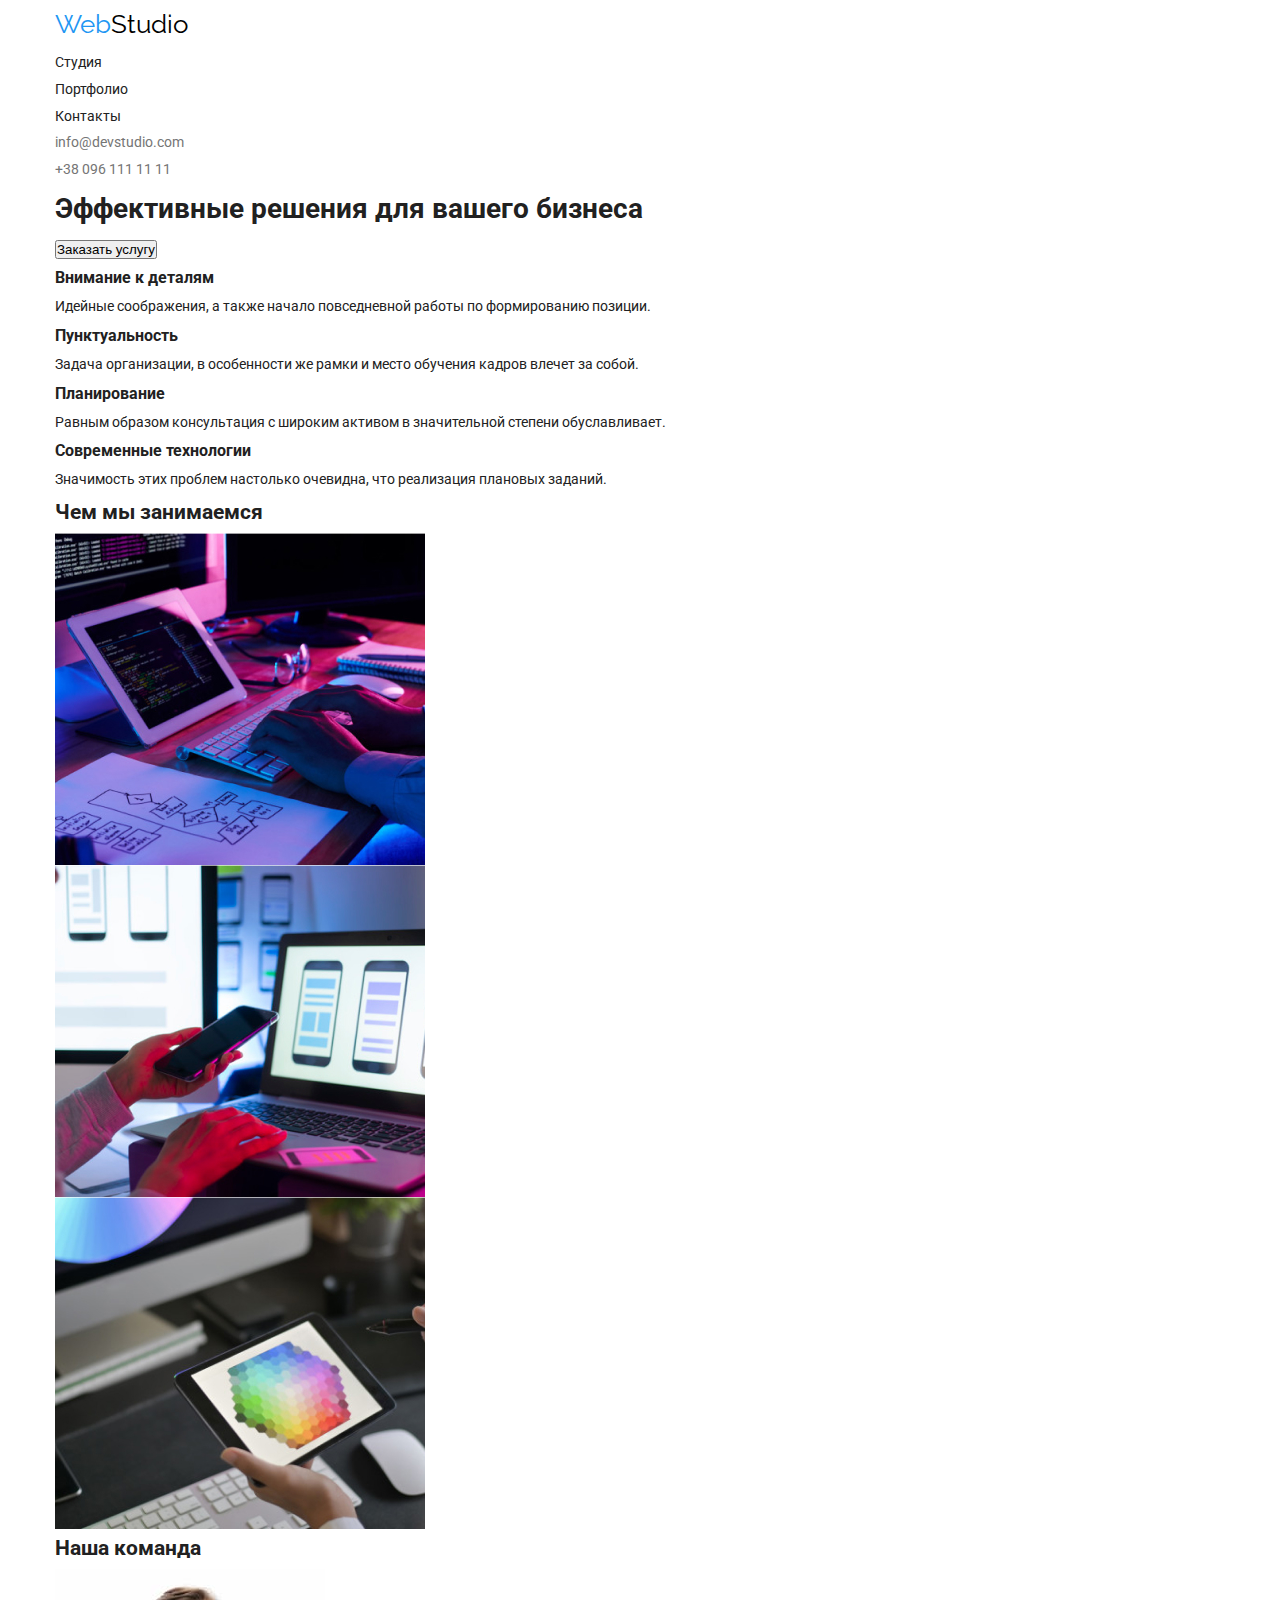
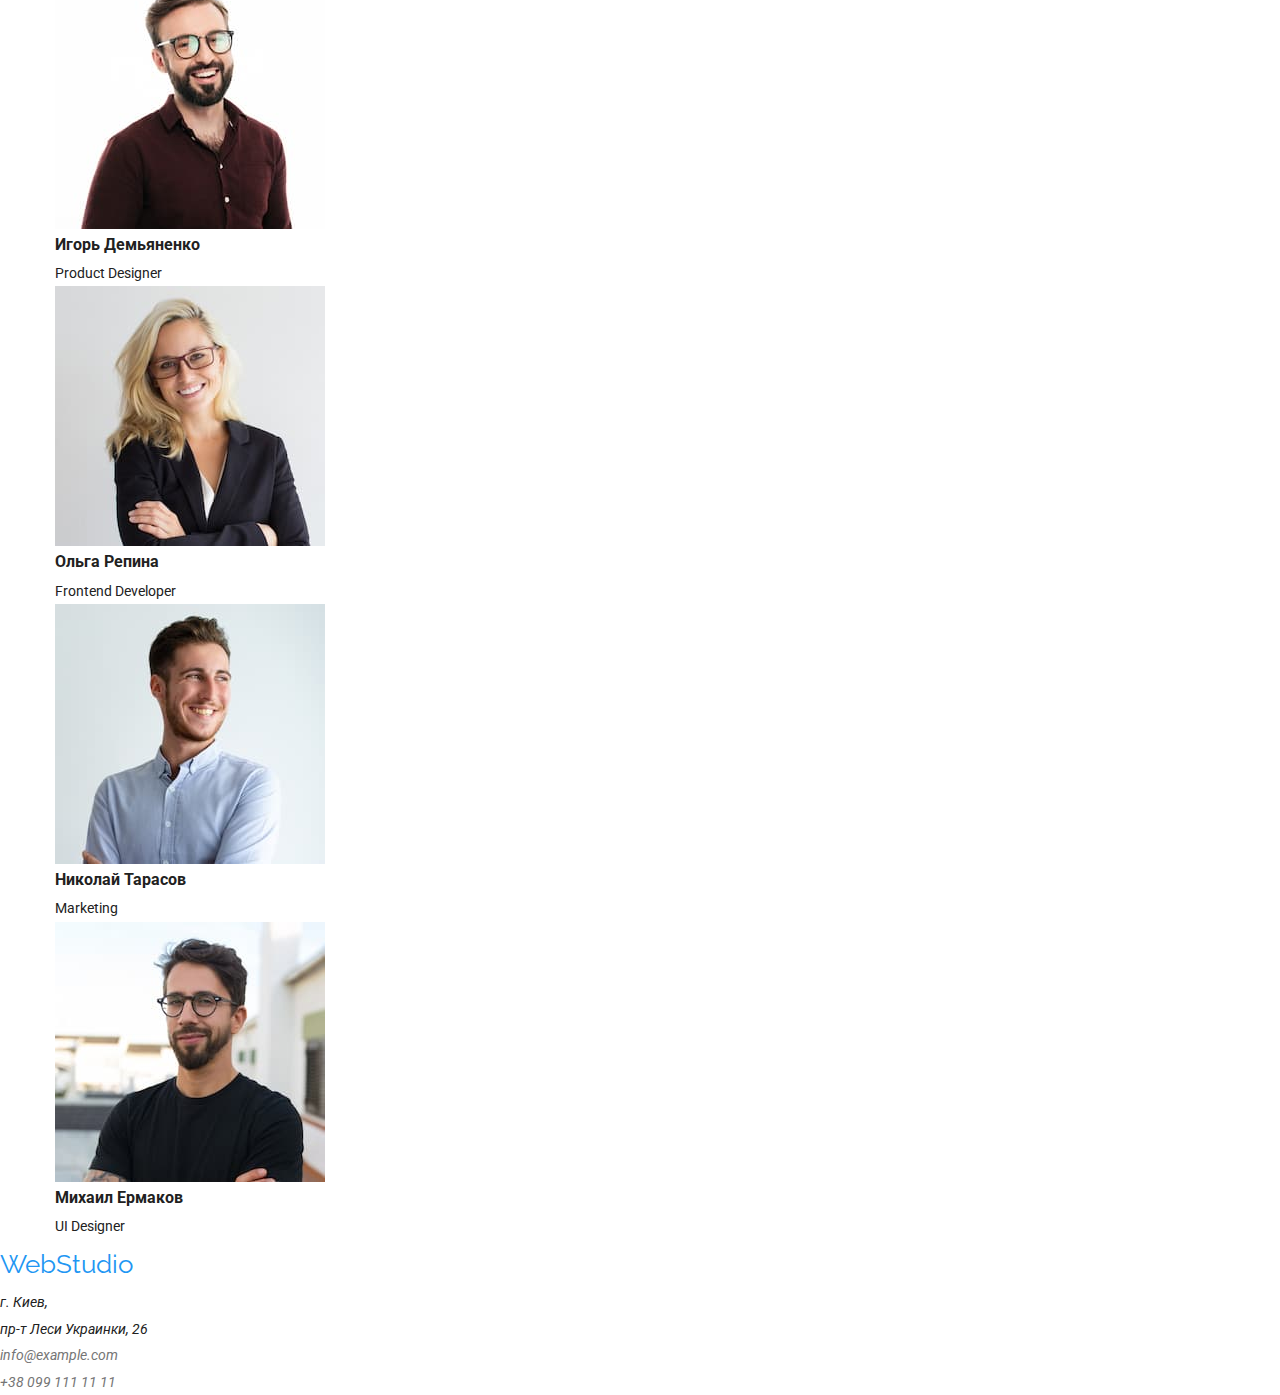
<file: index.html>
<!DOCTYPE html>
<html lang="ru">
    <head>
        <meta charset="UTF-8">
        <meta http-equiv="X-UA-Compatible" content="IE=edge">
        <meta name="viewport" content="width=device-width, initial-scale=1.0">
        <title>Web Studio</title>
        <link rel="preconnect" href="https://fonts.gstatic.com">
        <link href="https://fonts.googleapis.com/css2?family=Raleway:wght@700&family=Roboto:wght@400;500;700;900&display=swap"
            rel="stylesheet">
        <link rel="stylesheet" href="./css/style.css"/>
    </head>
    <body>
        <header class="header">
            <div class="container">
                <nav>
                    <a href="index.html" class="logo" lang="en"> <span>Web</span>Studio</a>
                    <ul class="nav-list">
                        <li><a href="index.html">Студия</a></li>
                        <li><a href="portfolio.html">Портфолио</a></li>
                        <li><a href="">Контакты</a></li>
                    </ul>
                    <ul class="link">
                        <li><a href="mailto:info@devstudio.com">info@devstudio.com</a></li>
                        <li><a href="tel:+380961111111">+38 096 111 11 11</a></li>  
                    </ul>
                </nav>
            </div>     
        </header> 
        <main>
            <div class="container">
                <section>
                    <h1>Эффективные решения для вашего бизнеса</h1>
                    <button type="button">Заказать услугу</button>  
                </section>      
            </div>
            <div class="container">
                <section>
                    <ul>
                        <li><h3>Внимание к деталям</h3>
                        <p>Идейные соображения, а также начало повседневной работы по формированию позиции.</p></li>
                        <li><h3>Пунктуальность</h3>
                        <p>Задача организации, в особенности же рамки и место обучения кадров влечет за собой.</p></li>
                        <li><h3>Планирование</h3>
                        <p>Равным образом консультация с широким активом в значительной степени обуславливает.</p></li>
                        <li><h3>Современные технологии</h3>
                        <p>Значимость этих проблем настолько очевидна, что реализация плановых заданий.</p></li>           
                    </ul>
                </section>
            </div> 
            <div class="container">
                <section>
                    <ul>
                        <li><h2>Чем мы занимаемся</h2></li>
                        <li><img src="./images/img.jpg" alt="розработка сайта"></li>
                        <li><img src="./images/img(1).jpg" alt="мобильные приложения"></li>
                        <li><img src="./images/img(2).jpg" alt="дизай"></li>
                    </ul>
                </section>
            </div>
            <div class="container">
                <section>
                    <h2>Наша команда</h2>
                    <ul>
                        <li>
                            <img src="./images/img(3).jpg" alt="Игорь Демьяненко" width="270">
                            <h3>Игорь Демьяненко</h3>
                            <p lang="en">Product Designer</p>
                        </li>
                        <li>
                            <img src="./images/img(4).jpg" alt="Ольга Репина" width="270">
                            <h3>Ольга Репина</h3>
                            <p lang="en">Frontend Developer</p>
                        </li>
                        <li>
                            <img src="./images/img(5).jpg" alt="Николай Тарасов" width="270">
                            <h3>Николай Тарасов</h3>
                            <p lang="en">Marketing</p>
                        </li>
                        <li>
                            <img src="./images/img(6).jpg" alt="Михаил Ермаков" width="270">
                            <h3>Михаил Ермаков</h3>
                            <p lang="en">UI Designer</p>
                        </li>
                    </ul>
                </section> 
             </div>
        </main> 
        <footer>
            <div>
                <a href="index.html" class="logo" lang="en"><span>Web</span><span class="logo-white">Studio</span></a>
                <address>
                    <p>г. Киев,<br> пр-т Леси Украинки, 26</p>
                    <ul class="link">
                        <li><a href="mail:info@example.com">info@example.com</a></li>
                        <li><a href="tel:+380991111111">+38 099 111 11 11</a></li>
                    </ul>
                </address> 
            </div>
        </footer>   
    </body>
</html>
</file>
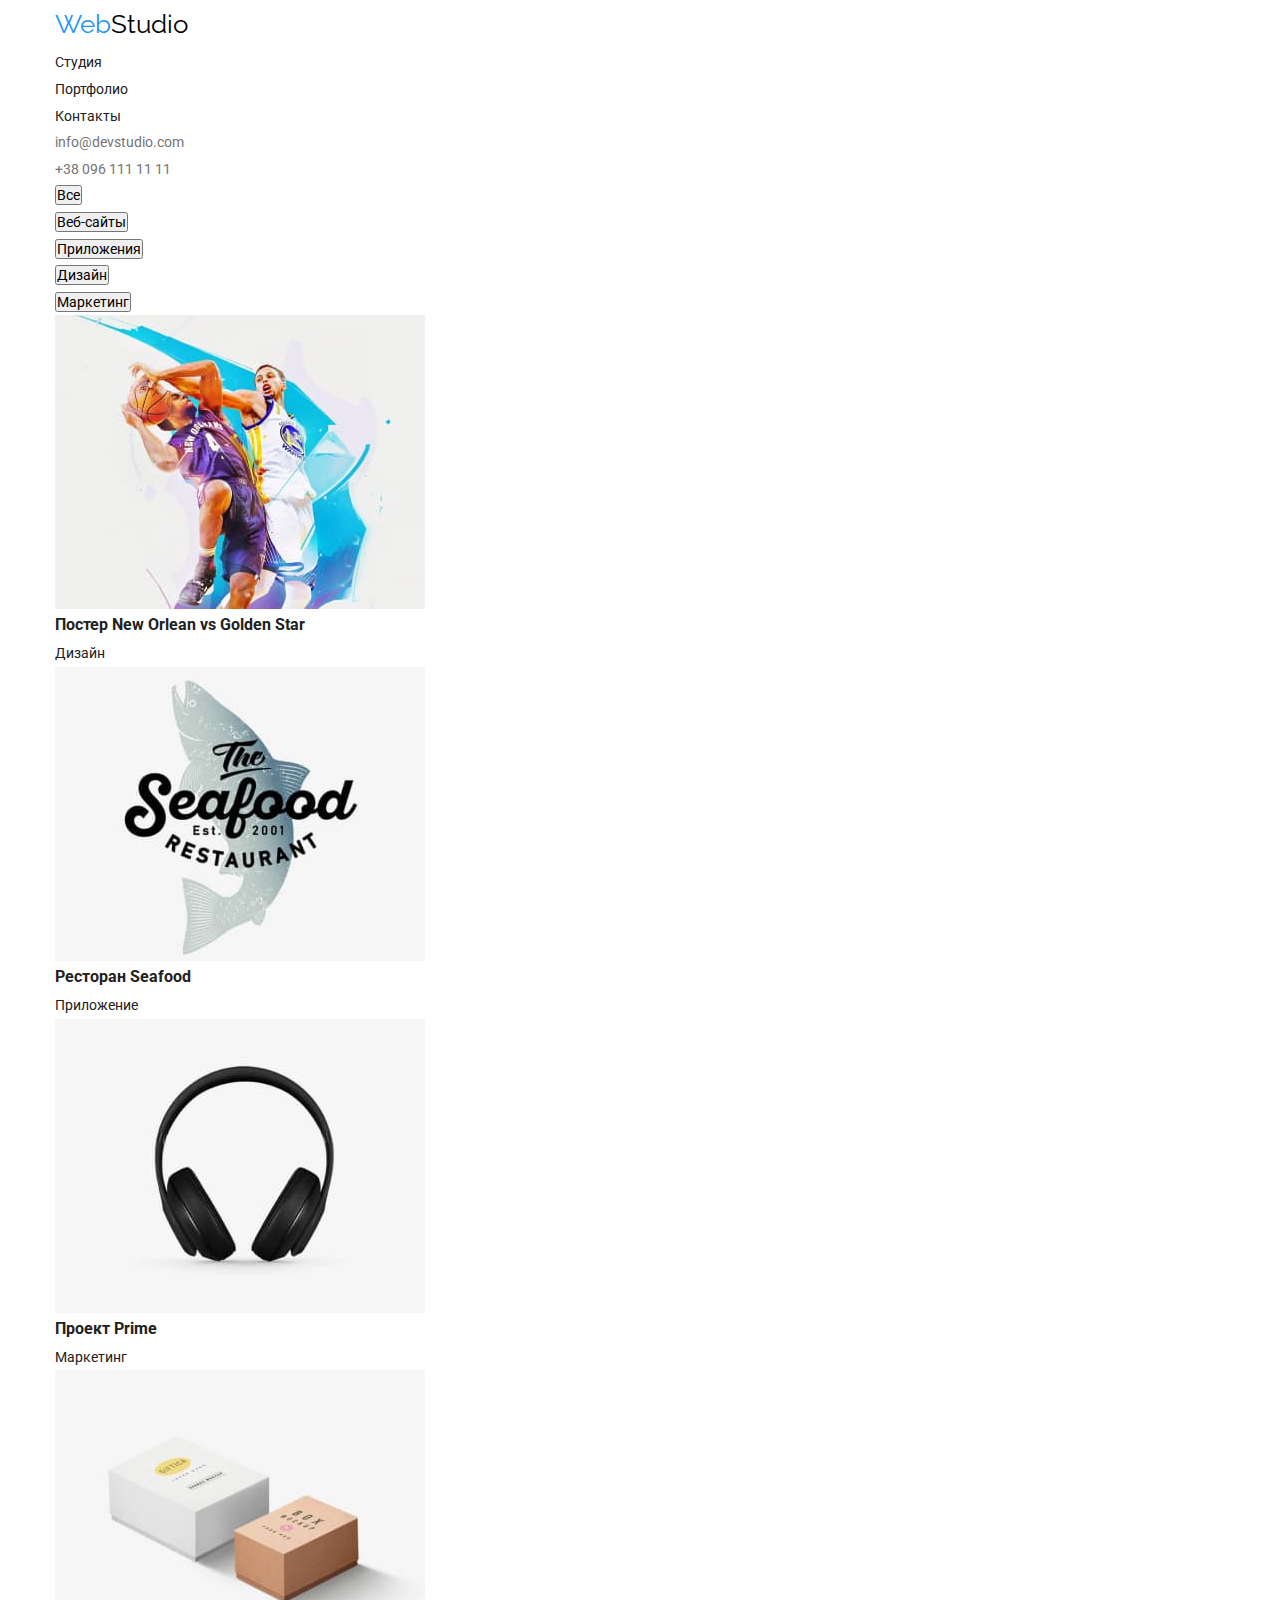
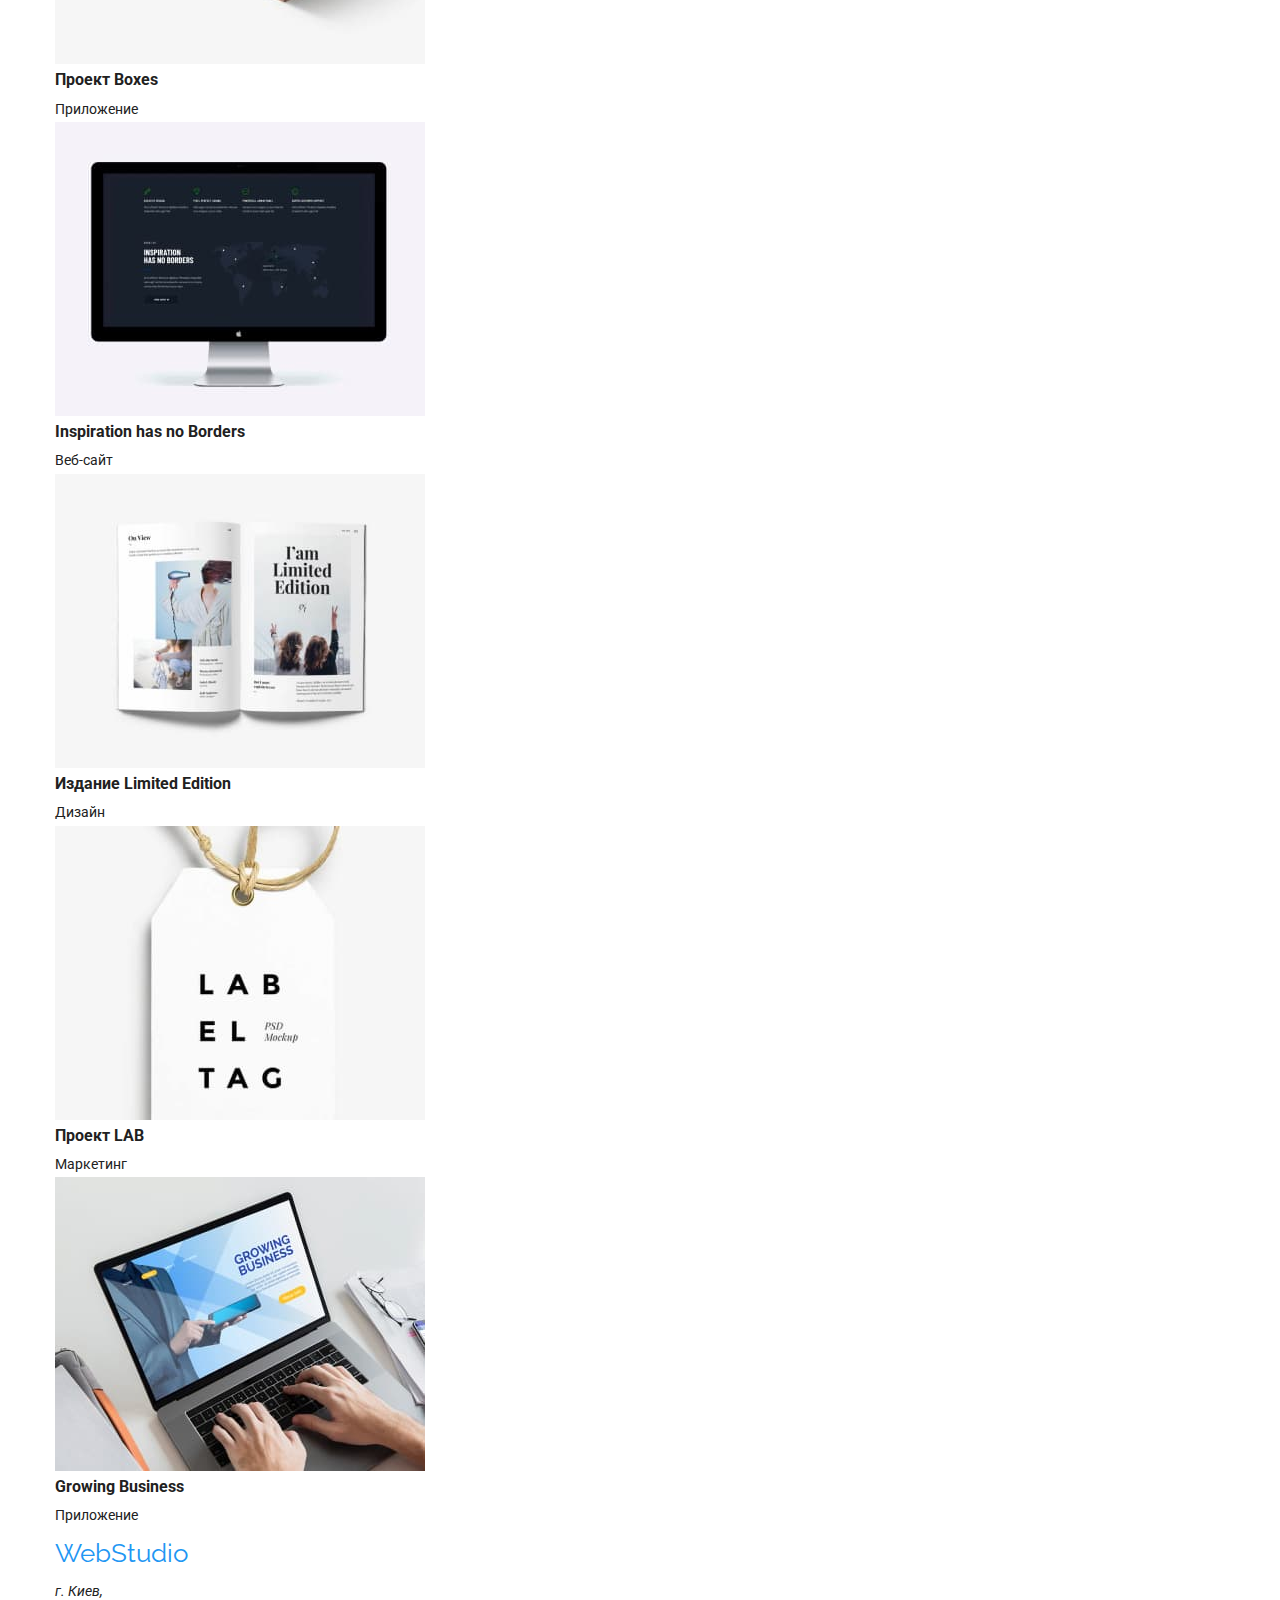
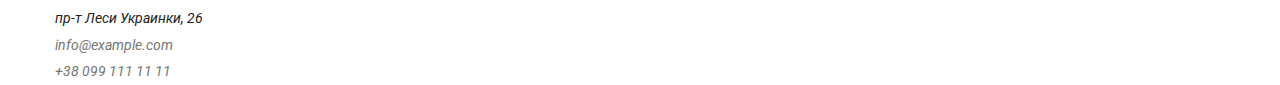
<file: portfolio.html>
<!DOCTYPE html>
<html lang="ru">
<head>
    <meta charset="UTF-8">
    <meta http-equiv="X-UA-Compatible" content="IE=edge">
    <meta name="viewport" content="width=device-width, initial-scale=1.0">
    <title>Portfolio</title>
    <link rel="stylesheet" href="https://cdnjs.cloudflare.com/ajax/libs/modern-normalize/1.0.0/modern-normalize.min.css" />
    <link rel="preconnect" href="https://fonts.gstatic.com">
    <link href="https://fonts.googleapis.com/css2?family=Raleway:wght@700&family=Roboto:wght@400;500;700;900&display=swap"
        rel="stylesheet">
    <link rel="stylesheet" href="./css/style.css"/>
</head>
<body>
    <header class="header">
        <div class="container">
            <nav>
                <a href="index.html" class="logo" lang="en"> <span>Web</span>Studio</a>
                <ul class="nav-list">
                    <li class="item"><a href="index.html">Студия</a></li>
                    <li class="item"><a href="portfolio.html">Портфолио</a></li>
                    <li class="item"><a href="">Контакты</a></li>
                </ul>
                <ul class="link">
                    <li><a href="mailto:info@devstudio.com">info@devstudio.com</a></li>
                    <li><a href="tel:+380961111111">+38 096 111 11 11</a></li>
                </ul>
            </nav>
        </div>
    </header>
    <main>
        <div class="container">
            <ul class="list-button">
                <li><button type="button">Все</button></li>
                <li><button type="button">Веб-сайты</button></li>
                <li><button type="button">Приложения</button></li>
                <li><button type="button">Дизайн</button></li>
                <li><button type="button">Маркетинг</button></li>
            </ul>   
        </div>
        <section>
            <div class="container">
                <h2 hidden>Портфолио</h2>
                <ul>
                    <li>
                        <img src="./images/imgb.jpg" width="370" alt="images">
                        <h3>Постер New Orlean vs Golden Star</h3>
                        <p>Дизайн</p>
                    </li>
                    <li>
                        <img src="./images/imgc.jpg" width="370" alt="images">
                        <h3>Ресторан Seafood</h3>
                        <p>Приложение</p>
                    </li>
                    <li>
                        <img src="./images/imgd.jpg" width="370" alt="images">
                        <h3>Проект Prime</h3>
                        <p>Маркетинг</p>
                    </li>
                    <li>
                        <img src="./images/imge.jpg" width="370" alt="images">
                        <h3>Проект Boxes</h3>
                        <p>Приложение</p>
                    </li>
                    <li>
                        <img src="./images/imgf.jpg" width="370" alt="images">
                        <h3>Inspiration has no Borders</h3>
                        <p>Веб-сайт</p>
                    </li>
                    <li>
                        <img src="./images/imgg.jpg" width="370" alt="images">
                        <h3>Издание Limited Edition</h3>
                        <p>Дизайн</p>
                    </li>
                    <li>
                        <img src="./images/imgh.jpg" width="370" alt="images">
                        <h3>Проект LAB</h3>
                        <p>Маркетинг</p>
                    </li>
                    <li>
                        <img src="./images/imgi.jpg" width="370" alt="images">
                        <h3>Growing Business</h3>
                        <p>Приложение</p>
                    </li>
                </ul>
           </div>     
         </section>  
    </main>
    <footer>
        <div class="container">
            <a href="index.html" class="logo" lang="en"><span>Web</span><span>Studio</span></a>
            <address>
                <p>г. Киев,<br> пр-т Леси Украинки, 26</p>
                <ul class="link">
                    <li><a href="mail:info@example.com">info@example.com</a></li>
                    <li><a href="tel:+380991111111">+38 099 111 11 11</a></li>
                </ul>
            </address>
        </div>
    </footer>
    
</body>
</html>
</file>
<file: css/style.css>
:root {
  --main-font: "Roboto";
  --accent-font: "Raleway";
  --main-text-color: #212121;
  --text-color: #757575;
  --text-color-blue: #2196f3;
  --color-white: #ffffff;
  --gray-color: #2f303a;
}
* {
  box-sizing: border-box;
  margin: 0;
  padding: 0;
}

body {
  font-family: var(--main-font);
  color: var(--main-text-color);
  font-size: 14px;
  line-height: 1.9;
  font-style: normal;
}

ul {
  list-style: none;
}
a {
  color: inherit;
  text-decoration: none;
}
img {
  display: block;
  max-width: 100%;
  height: auto;
}
.container {
  width: 1200px;
  margin: 0 auto;
  padding: 0 15px;
}
/* HEADER STYLES */
.header {
  color: var(--black-color);
}
.link {
  color: var(--text-color);
}
.nav-list a:hover,
.nav-list a:focus,
.link a:hover,
.link a:focus {
  color: var(--text-color-blue);
}
.logo {
  font-family: var(--accent-font);
  font-weight: 700px;
  font-size: 26px;
  line-height: 1, 383;
  letter-spacing: 3%;
  color: #000;
}
.logo span {
  color: var(--text-color-blue);
}

/* HEADER STYLES */
/* MAIN STYLE*/
.list-button button {
  cursor: pointer;
}
/* MAIN STYLE*/
</file>
